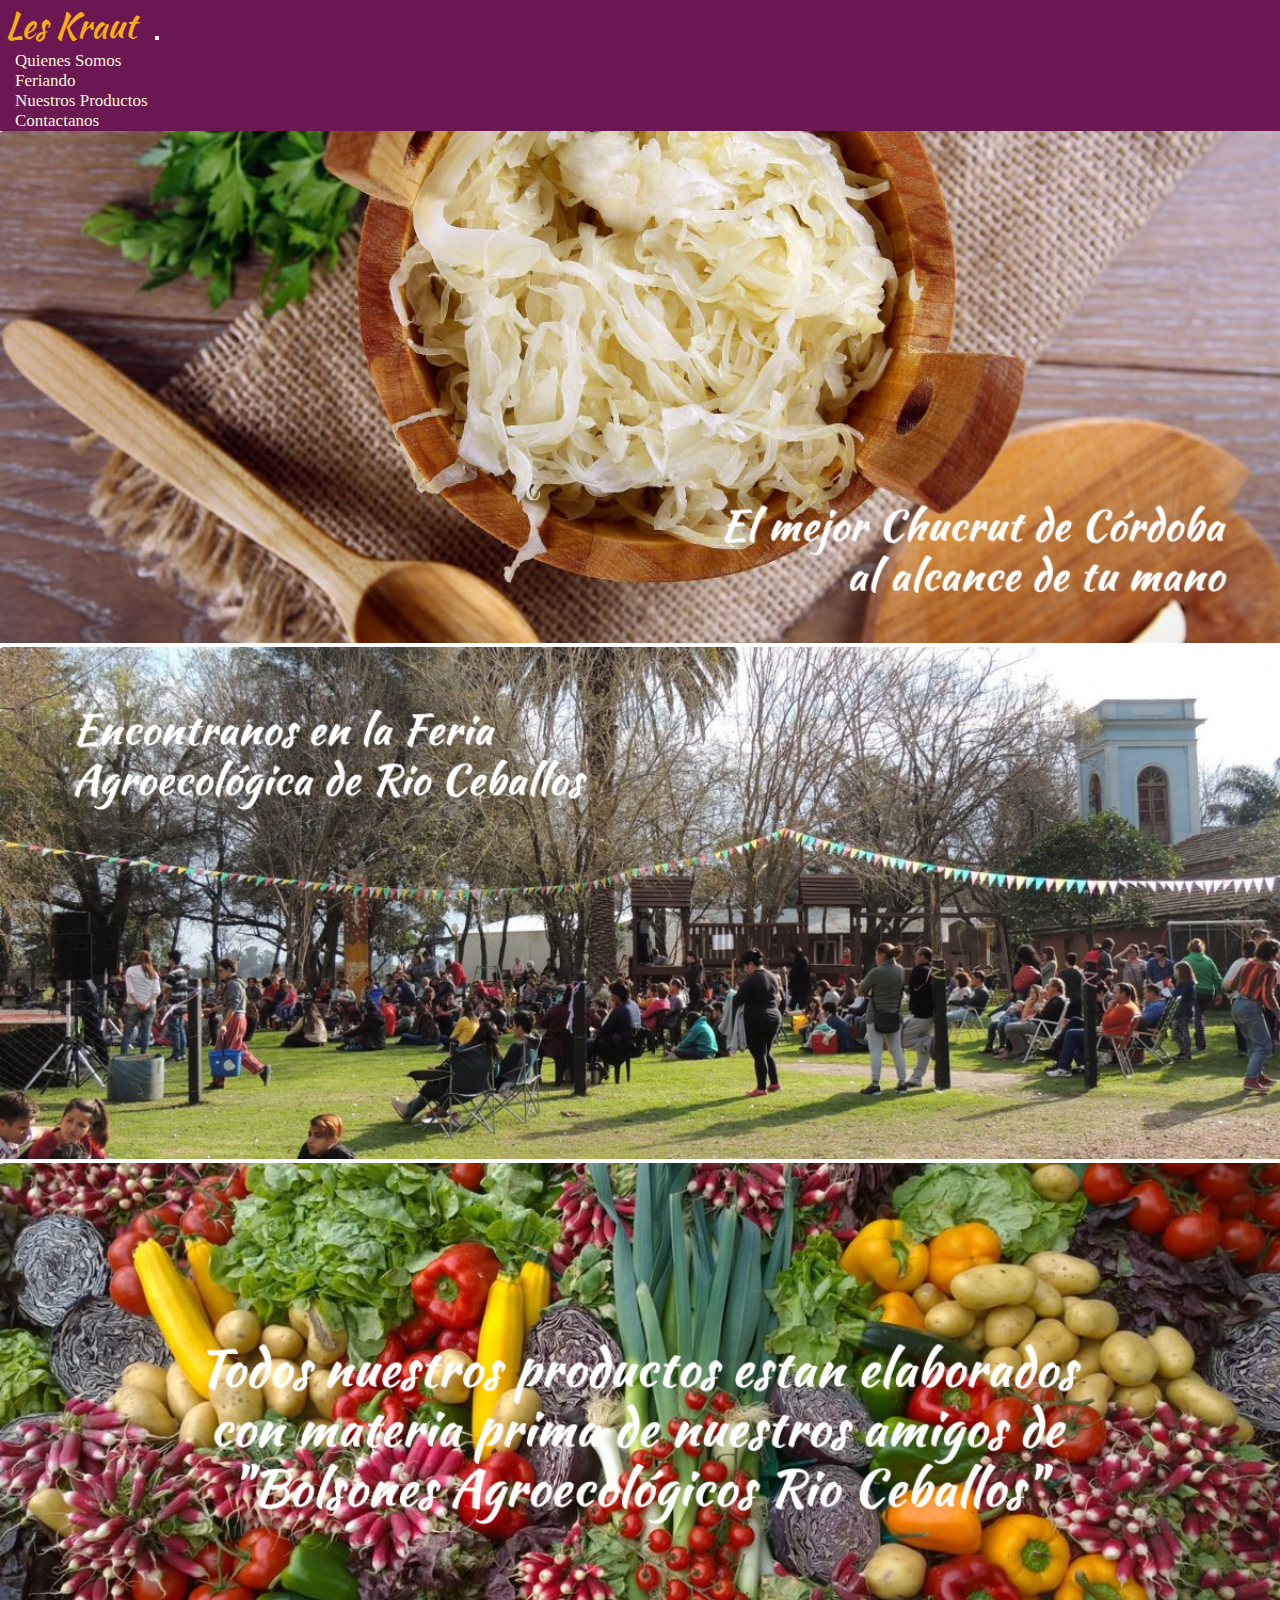
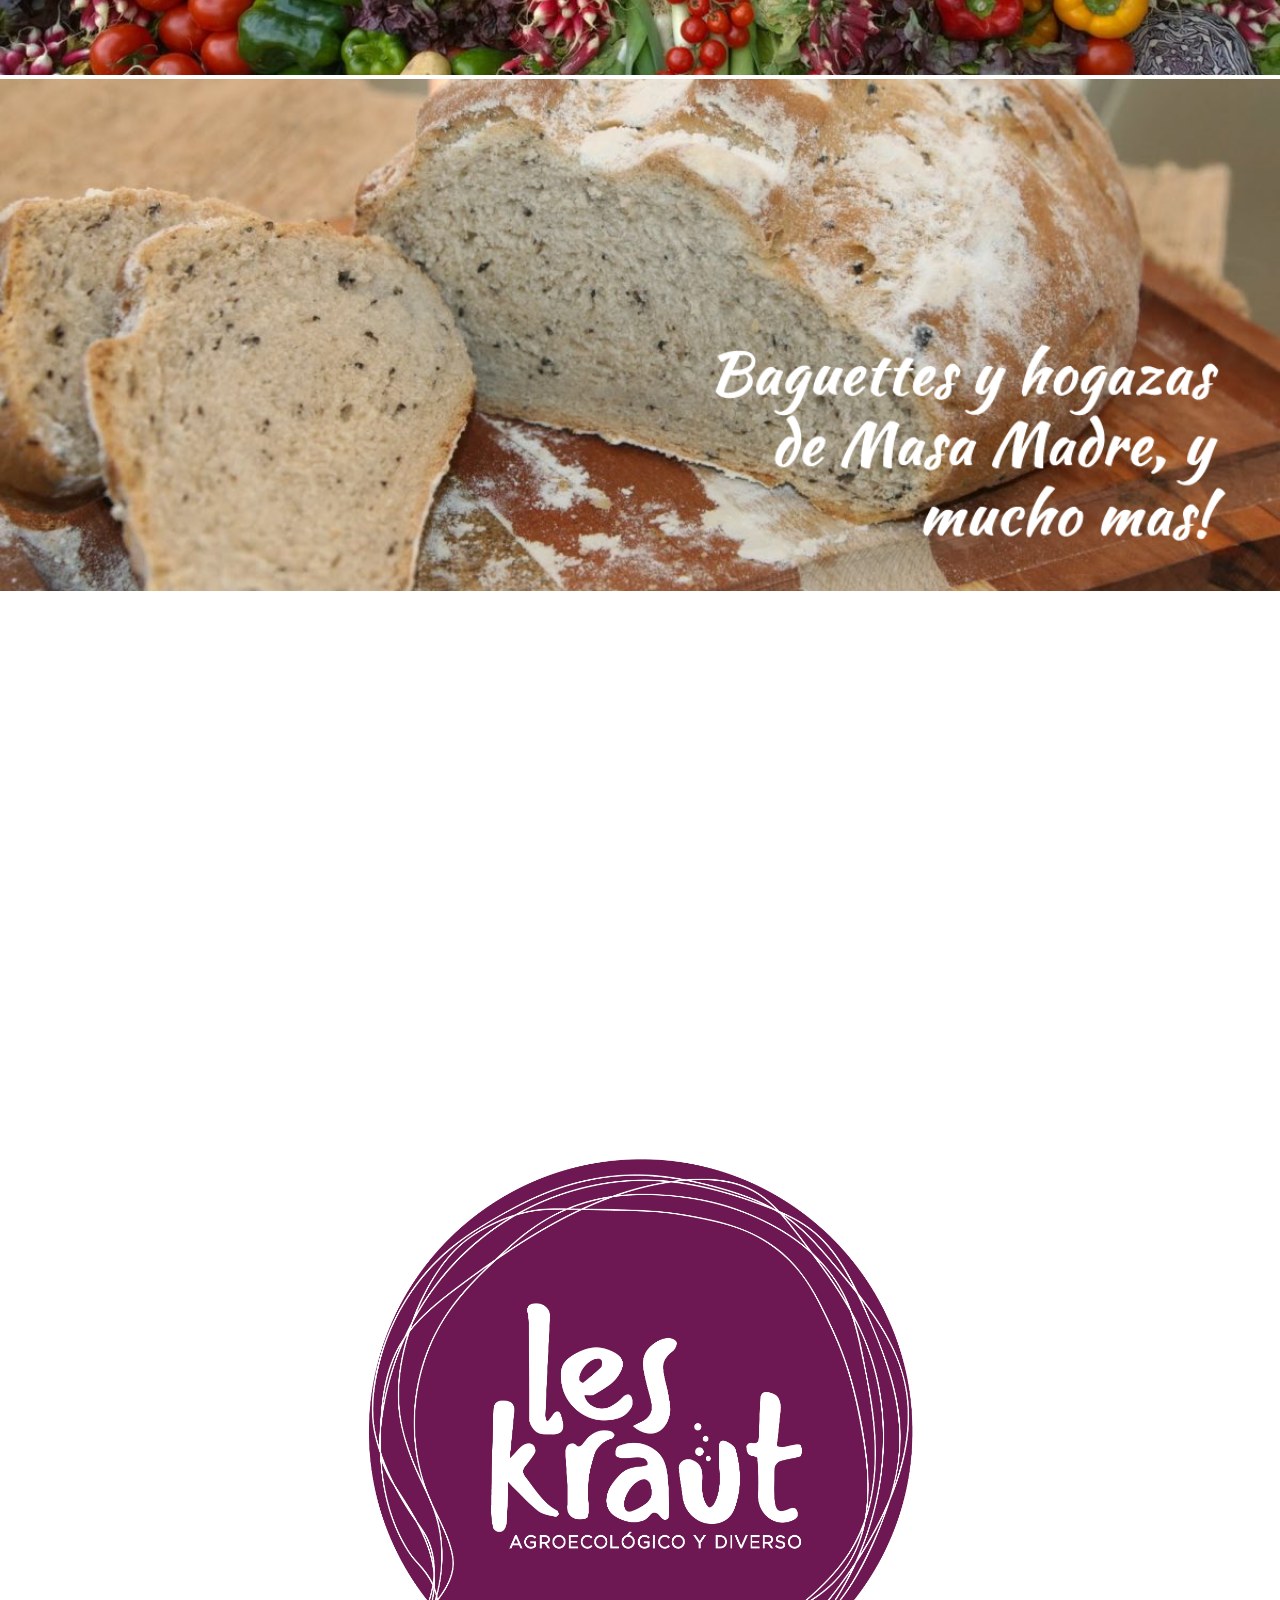
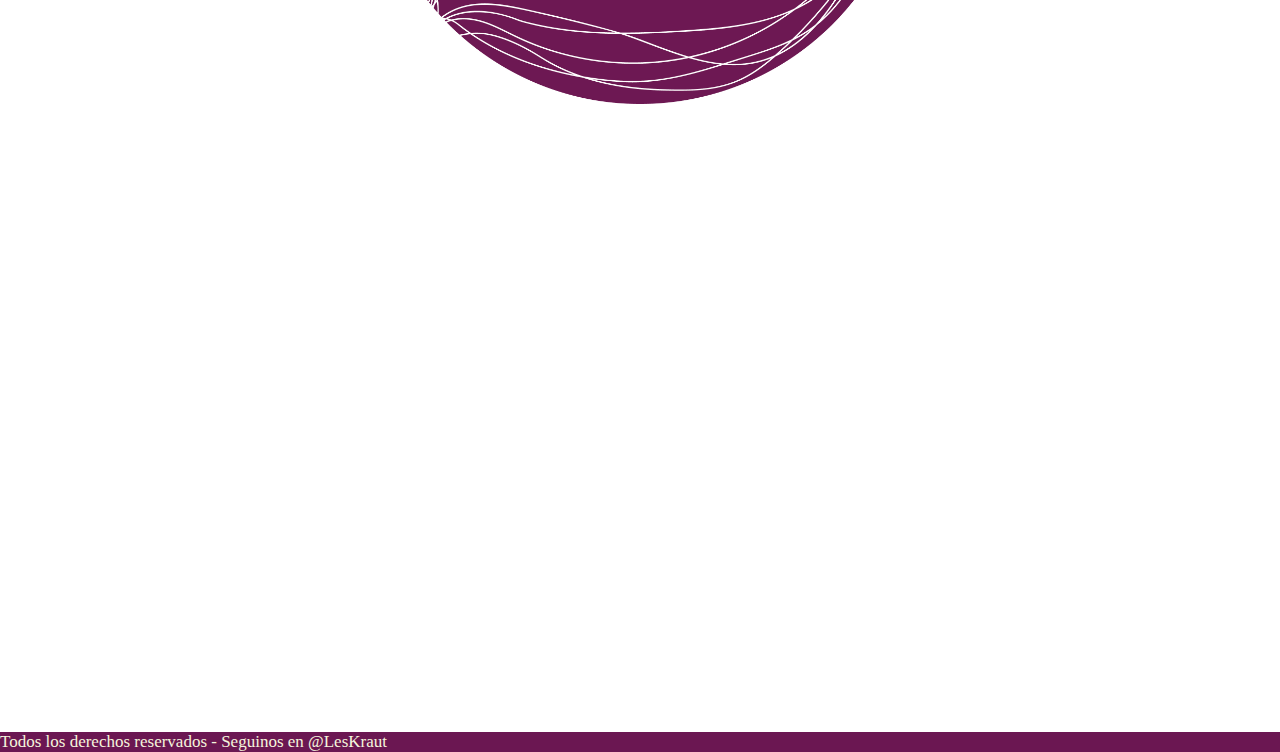
<file: index.html>
<!DOCTYPE html>

<html lang="es">

<head>
    <meta charset="UTF-8">
    <meta name="description" content="Emprendimiento de venta de chucrut y otros alimentos agroecológicos">
    <meta name="keywords"  content="Chucrut, Agroecológico, Hidromiel, vinagre, untables, dulces">
    <title>Les Kraut - Agroecológico y diverso</title>
    <link rel="stylesheet" href="style.css">
    <link rel="preconnect" href="https://fonts.gstatic.com">
    <link rel="icon" href="./Imgs/logo PNG posta.ico">
    <link href="https://fonts.googleapis.com/css2?family=Mate+SC&family=Viaoda+Libre&display=swap" rel="stylesheet">
    <link href="https://cdn.jsdelivr.net/npm/bootstrap@5.0.2/dist/css/bootstrap.min.css" rel="stylesheet" integrity="sha384-EVSTQN3/azprG1Anm3QDgpJLIm9Nao0Yz1ztcQTwFspd3yD65VohhpuuCOmLASjC" crossorigin="anonymous">
    <link rel="preconnect" href="https://fonts.googleapis.com">
    <link rel="preconnect" href="https://fonts.gstatic.com" crossorigin>
    <link href="https://fonts.googleapis.com/css2?family=Kaushan+Script&display=swap" rel="stylesheet">
    <script src="https://cdn.jsdelivr.net/npm/bootstrap@5.0.2/dist/js/bootstrap.bundle.min.js" integrity="sha384-MrcW6ZMFYlzcLA8Nl+NtUVF0sA7MsXsP1UyJoMp4YLEuNSfAP+JcXn/tWtIaxVXM" crossorigin="anonymous"></script>
  </head>

<body>
  <header>
    <nav class="navbar navbar-expand-lg navbar-light colorMenu">
        <div class="container-fluid">
          <a class="colorNombre" class="navbar-brand" href="index.html">Les Kraut</a>
          <button class="navbar-toggler" type="button" data-bs-toggle="collapse" data-bs-target="#navbarNavDropdown" aria-controls="navbarNavDropdown" aria-expanded="false" aria-label="Toggle navigation">
            <span class="navbar-toggler-icon"></span>
          </button>
            <div class="collapse navbar-collapse" id="navbarNavDropdown">
              <ul class="navbar-nav align-items-center">
                <li class="nav-item">
                  <a class="itemNav" aria-current="page" href="quienes-somos.html">Quienes Somos</a>
                </li>
                <li class="nav-item">
                  <a class="itemNav" href="feriando.html">Feriando</a>
                </li>
                <li class="nav-item">
                  <a class="itemNav" href="nuestros-productos.html">Nuestros Productos</a>
                </li>
                <li class="nav-item">
                  <a class="itemNav" href="contactanos.html">Contactanos</a>
                </li>
              </ul>
            </div>
          </div>
        </div>
      </nav>
  </header>

    <div id="carouselExampleSlidesOnly" class="carousel slide d-none d-lg-block" data-bs-ride="carousel">
        <div class="carousel-inner">
          <div class="carousel-item active">
            <img src="./Imgs/portada1.jpg" class="d-block w-100" alt="img1">
          </div>
          <div class="carousel-item">
            <img src="./Imgs/portada2.jpg" class="d-block w-100" alt="img2">
          </div>
          <div class="carousel-item">
            <img src="./Imgs/portada3.jpg" class="d-block w-100" alt="img3">
          </div>
          <div class="carousel-item">
            <img src="./Imgs/portada4.jpg" class="d-block w-100" alt="img3">
          </div>
        </div>
    </div>

    <div  class="container-banner d-block d-lg-none">
      <img id="banner-index" class="banner" src="./Imgs/logo JPG.jpg" alt="banner">
    </div>

      <footer class="text-center p-3 colorMenu">
        Todos los derechos reservados - Seguinos en<a href="https://www.instagram.com/leskraut/" class=""> @LesKraut</a>
      </footer>

    <script src="https://cdn.jsdelivr.net/npm/bootstrap@5.0.2/dist/js/bootstrap.bundle.min.js" integrity="sha384-MrcW6ZMFYlzcLA8Nl+NtUVF0sA7MsXsP1UyJoMp4YLEuNSfAP+JcXn/tWtIaxVXM" crossorigin="anonymous"></script>
    <script src="https://cdn.jsdelivr.net/npm/@popperjs/core@2.9.2/dist/umd/popper.min.js" integrity="sha384-IQsoLXl5PILFhosVNubq5LC7Qb9DXgDA9i+tQ8Zj3iwWAwPtgFTxbJ8NT4GN1R8p" crossorigin="anonymous"></script>
    <script src="https://cdn.jsdelivr.net/npm/bootstrap@5.0.2/dist/js/bootstrap.min.js" integrity="sha384-cVKIPhGWiC2Al4u+LWgxfKTRIcfu0JTxR+EQDz/bgldoEyl4H0zUF0QKbrJ0EcQF" crossorigin="anonymous"></script>
</body>

</html>
</file>
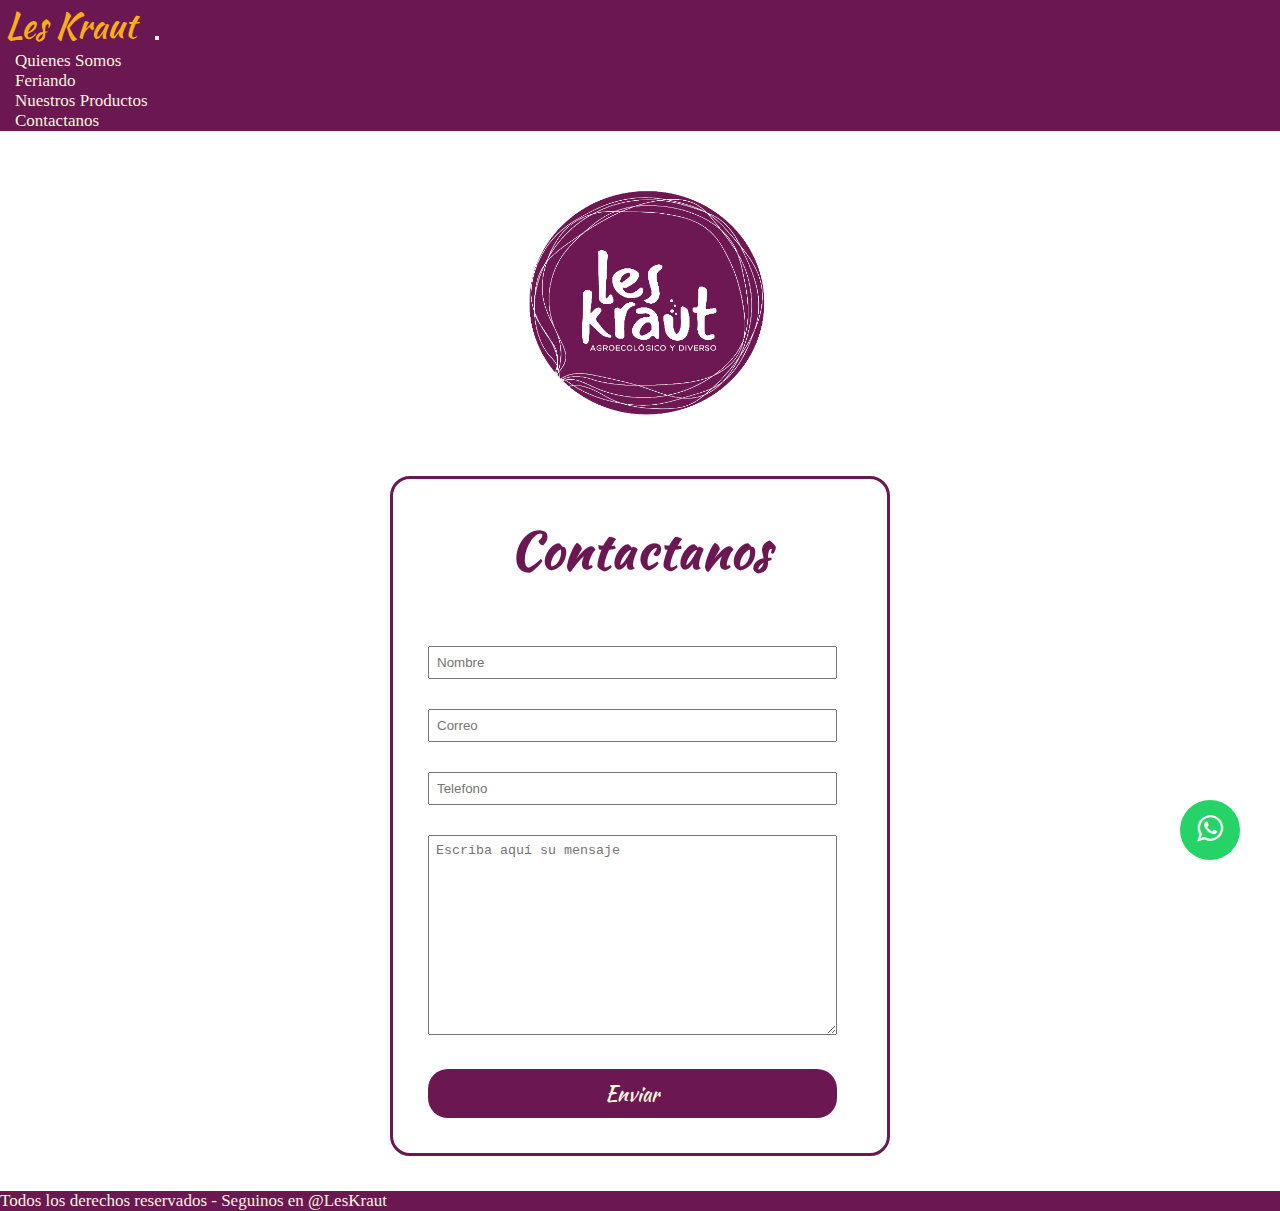
<file: contactanos.html>
<!DOCTYPE html>

<html lang="en">

<head>
    <meta charset="UTF-8">
    <meta name="description" content="Emprendimiento de venta de chucrut y otros alimentos agroecológicos">
    <meta name="keywords"  content="Chucrut, Agroecológico, Hidromiel, vinagre, untables, dulces">
    <title>Les Kraut - Agroecológico y diverso</title>
    <link rel="stylesheet" href="style.css">
    <link rel="preconnect" href="https://fonts.googleapis.com">
    <link rel="preconnect" href="https://fonts.gstatic.com" crossorigin>
    <link rel="icon" href="./Imgs/logo PNG posta.ico">
    <link href="https://fonts.googleapis.com/css2?family=Kaushan+Script&display=swap" rel="stylesheet">
    <link href="https://cdn.jsdelivr.net/npm/bootstrap@5.0.2/dist/css/bootstrap.min.css" rel="stylesheet" integrity="sha384-EVSTQN3/azprG1Anm3QDgpJLIm9Nao0Yz1ztcQTwFspd3yD65VohhpuuCOmLASjC" crossorigin="anonymous">
    <script src="https://cdn.jsdelivr.net/npm/bootstrap@5.0.2/dist/js/bootstrap.bundle.min.js" integrity="sha384-MrcW6ZMFYlzcLA8Nl+NtUVF0sA7MsXsP1UyJoMp4YLEuNSfAP+JcXn/tWtIaxVXM" crossorigin="anonymous"></script>
    <link rel="stylesheet" href="https://stackpath.bootstrapcdn.com/font-awesome/4.7.0/css/font-awesome.min.css">
  </head>

<body>
  <nav class="navbar navbar-expand-lg navbar-light colorMenu">
    <div class="container-fluid">
      <a class="colorNombre" class="navbar-brand" href="index.html">Les Kraut</a>
      <button class="navbar-toggler" type="button" data-bs-toggle="collapse" data-bs-target="#navbarNavDropdown" aria-controls="navbarNavDropdown" aria-expanded="false" aria-label="Toggle navigation">
        <span class="navbar-toggler-icon"></span>
      </button>
        <div class="collapse navbar-collapse" id="navbarNavDropdown">
          <ul class="navbar-nav align-items-center">
            <li class="nav-item">
              <a class="itemNav" aria-current="page" href="quienes-somos.html">Quienes Somos</a>
            </li>
            <li class="nav-item">
              <a class="itemNav" href="feriando.html">Feriando</a>
            </li>
            <li class="nav-item">
              <a class="itemNav" href="nuestros-productos.html">Nuestros Productos</a>
            </li>
            <li class="nav-item">
              <a class="itemNav" href="contactanos.html">Contactanos</a>
            </li>
          </ul>
        </div>
      </div>
    </div>
  </nav>

      <div class="container-banner ">
        <img class="banner" src="./Imgs/banner.png" alt="banner">
      </div>

    <div>
        <form class="form" action="enviar.php" method="POST">
            <h2 class="titulos">Contactanos</h2>    
            <input class="input" type="text" name="nombre" placeholder="Nombre">
            <input class="input" type="email" name="email" placeholder="Correo">
            <input class="input" type="text" name="telefono" placeholder="Telefono">
            <textarea class="textarea" name="mensaje" placeholder="Escriba aquí su mensaje"></textarea>
            <input id="boton" type="submit" value="Enviar">
        </form>
    </div>

    <a href="https://wa.me/59116269338?text=Me%20gustaría%20recibir%20información%20sobre%20sus%20productos" class="whatsapp" target="_blank"> <i class="fa fa-whatsapp whatsapp-icon"></i></a>


    <footer class="text-center p-3 colorMenu">
      Todos los derechos reservados - Seguinos en<a href="https://www.instagram.com/leskraut/" class=""> @LesKraut</a>
    </footer>

    <script src="https://cdn.jsdelivr.net/npm/bootstrap@5.0.2/dist/js/bootstrap.bundle.min.js" integrity="sha384-MrcW6ZMFYlzcLA8Nl+NtUVF0sA7MsXsP1UyJoMp4YLEuNSfAP+JcXn/tWtIaxVXM" crossorigin="anonymous"></script>
    <script src="https://cdn.jsdelivr.net/npm/@popperjs/core@2.9.2/dist/umd/popper.min.js" integrity="sha384-IQsoLXl5PILFhosVNubq5LC7Qb9DXgDA9i+tQ8Zj3iwWAwPtgFTxbJ8NT4GN1R8p" crossorigin="anonymous"></script>
    <script src="https://cdn.jsdelivr.net/npm/bootstrap@5.0.2/dist/js/bootstrap.min.js" integrity="sha384-cVKIPhGWiC2Al4u+LWgxfKTRIcfu0JTxR+EQDz/bgldoEyl4H0zUF0QKbrJ0EcQF" crossorigin="anonymous"></script>

</body>

</html>
</file>
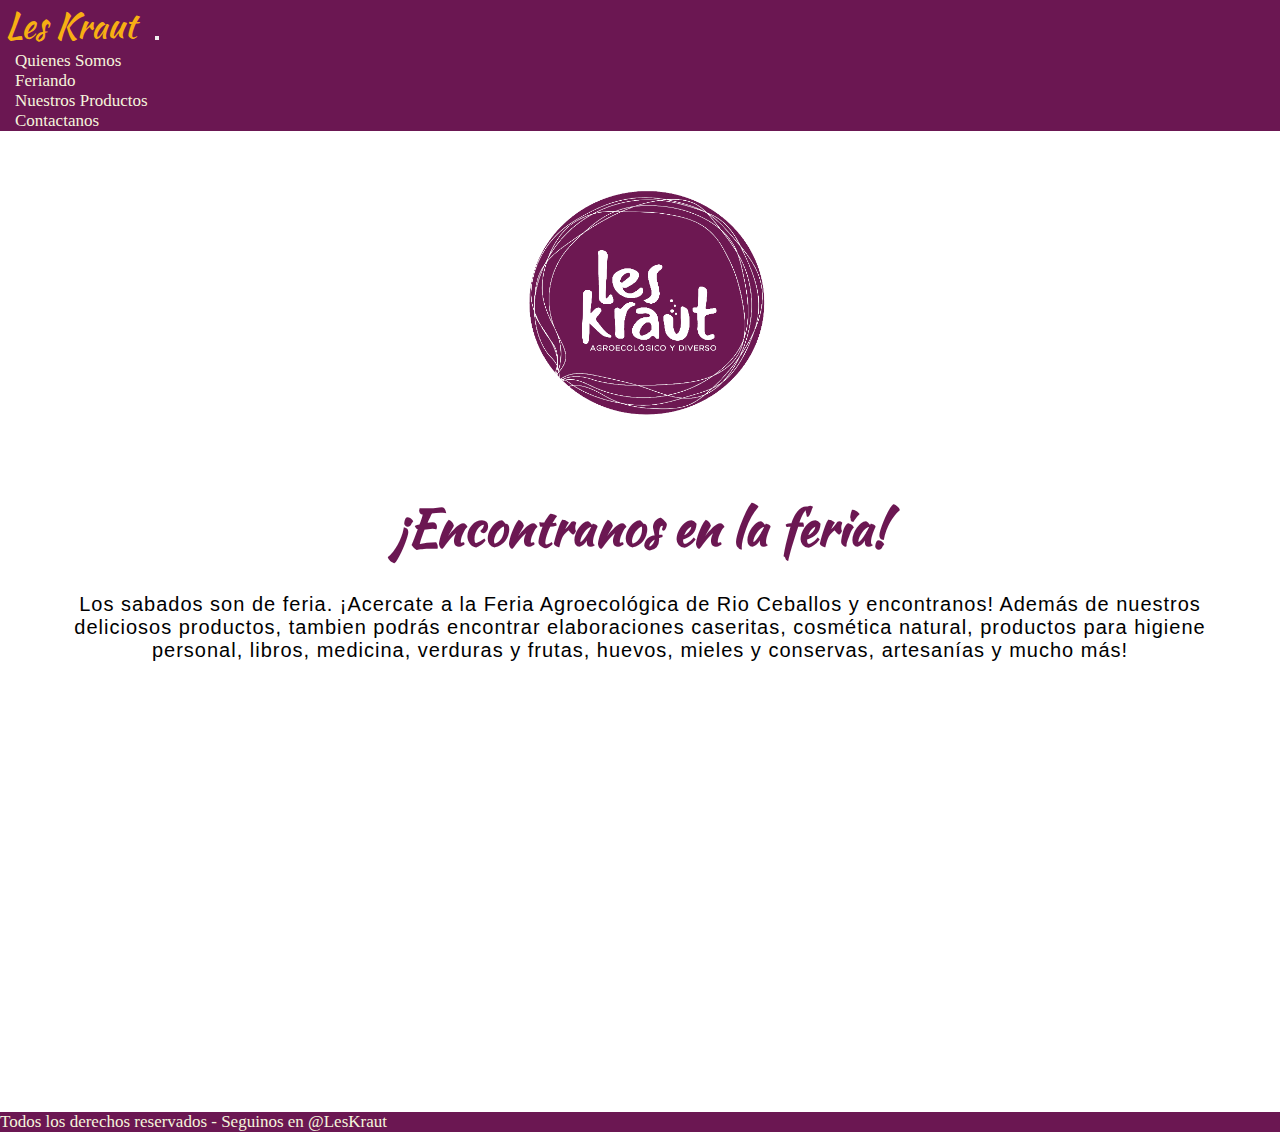
<file: feriando.html>
<!DOCTYPE html>

<html lang="en">

<head>
    <meta charset="UTF-8">
    <meta name="description" content="Emprendimiento de venta de chucrut y otros alimentos agroecológicos">
    <meta name="keywords"  content="Chucrut, Agroecológico, Hidromiel, vinagre, untables, dulces">
    <title>Les Kraut - Agroecológico y diverso</title>
    <link rel="stylesheet" href="style.css">
    <link rel="preconnect" href="https://fonts.googleapis.com">
    <link rel="preconnect" href="https://fonts.gstatic.com" crossorigin>
    <link rel="icon" href="./Imgs/logo PNG posta.ico">
    <link href="https://fonts.googleapis.com/css2?family=Kaushan+Script&display=swap" rel="stylesheet">
    <link href="https://cdn.jsdelivr.net/npm/bootstrap@5.0.2/dist/css/bootstrap.min.css" rel="stylesheet" integrity="sha384-EVSTQN3/azprG1Anm3QDgpJLIm9Nao0Yz1ztcQTwFspd3yD65VohhpuuCOmLASjC" crossorigin="anonymous">
    <script src="https://cdn.jsdelivr.net/npm/bootstrap@5.0.2/dist/js/bootstrap.bundle.min.js" integrity="sha384-MrcW6ZMFYlzcLA8Nl+NtUVF0sA7MsXsP1UyJoMp4YLEuNSfAP+JcXn/tWtIaxVXM" crossorigin="anonymous"></script>
</head>

<body>
  <nav class="navbar navbar-expand-lg navbar-light colorMenu">
    <div class="container-fluid">
      <a class="colorNombre" class="navbar-brand" href="index.html">Les Kraut</a>
      <button class="navbar-toggler" type="button" data-bs-toggle="collapse" data-bs-target="#navbarNavDropdown" aria-controls="navbarNavDropdown" aria-expanded="false" aria-label="Toggle navigation">
        <span class="navbar-toggler-icon"></span>
      </button>
        <div class="collapse navbar-collapse" id="navbarNavDropdown">
          <ul class="navbar-nav align-items-center">
            <li class="nav-item">
              <a class="itemNav" aria-current="page" href="quienes-somos.html">Quienes Somos</a>
            </li>
            <li class="nav-item">
              <a class="itemNav" href="feriando.html">Feriando</a>
            </li>
            <li class="nav-item">
              <a class="itemNav" href="nuestros-productos.html">Nuestros Productos</a>
            </li>
            <li class="nav-item">
              <a class="itemNav" href="contactanos.html">Contactanos</a>
            </li>
          </ul>
        </div>
      </div>
    </div>
  </nav>

      <div class="container-banner ">
        <img class="banner" src="./Imgs/banner.png" alt="banner">
      </div>

    <div id="titulo">
        <h3 class="titulos">¡Encontranos en la feria!</h3>
    </div>

    <article id="texto">
        <p class="parrafos">Los sabados son de feria. ¡Acercate a la Feria Agroecológica de Rio Ceballos y encontranos! Además de nuestros deliciosos productos, tambien podrás encontrar elaboraciones caseritas, cosmética natural, productos para higiene personal, libros, medicina, verduras y frutas, huevos, mieles y conservas, artesanías y mucho más!</p>
    </article>

    <section id="mapa">
        <iframe class="mapaEstilo" src="https://www.google.com/maps/embed?pb=!1m18!1m12!1m3!1d12078.38546102981!2d-64.32089160048936!3d-31.166847194978786!2m3!1f0!2f0!3f0!3m2!1i1024!2i768!4f13.1!3m3!1m2!1s0x943281e9baf3a2a5%3A0x214b20995f84c647!2sAv.%20San%20Mart%C3%ADn%205172%2C%20C%C3%B3rdoba!5e0!3m2!1ses!2sar!4v1623797292845!5m2!1ses!2sar" width="600" height="400" style="border:0;" allowfullscreen="" loading="lazy"></iframe>
    </section>
    
    <footer class="text-center p-3 colorMenu">
      Todos los derechos reservados - Seguinos en<a href="https://www.instagram.com/leskraut/" class=""> @LesKraut</a>
    </footer>

    <script src="https://cdn.jsdelivr.net/npm/bootstrap@5.0.2/dist/js/bootstrap.bundle.min.js" integrity="sha384-MrcW6ZMFYlzcLA8Nl+NtUVF0sA7MsXsP1UyJoMp4YLEuNSfAP+JcXn/tWtIaxVXM" crossorigin="anonymous"></script>
    <script src="https://cdn.jsdelivr.net/npm/@popperjs/core@2.9.2/dist/umd/popper.min.js" integrity="sha384-IQsoLXl5PILFhosVNubq5LC7Qb9DXgDA9i+tQ8Zj3iwWAwPtgFTxbJ8NT4GN1R8p" crossorigin="anonymous"></script>
    <script src="https://cdn.jsdelivr.net/npm/bootstrap@5.0.2/dist/js/bootstrap.min.js" integrity="sha384-cVKIPhGWiC2Al4u+LWgxfKTRIcfu0JTxR+EQDz/bgldoEyl4H0zUF0QKbrJ0EcQF" crossorigin="anonymous"></script>
</body>

</html>
</file>
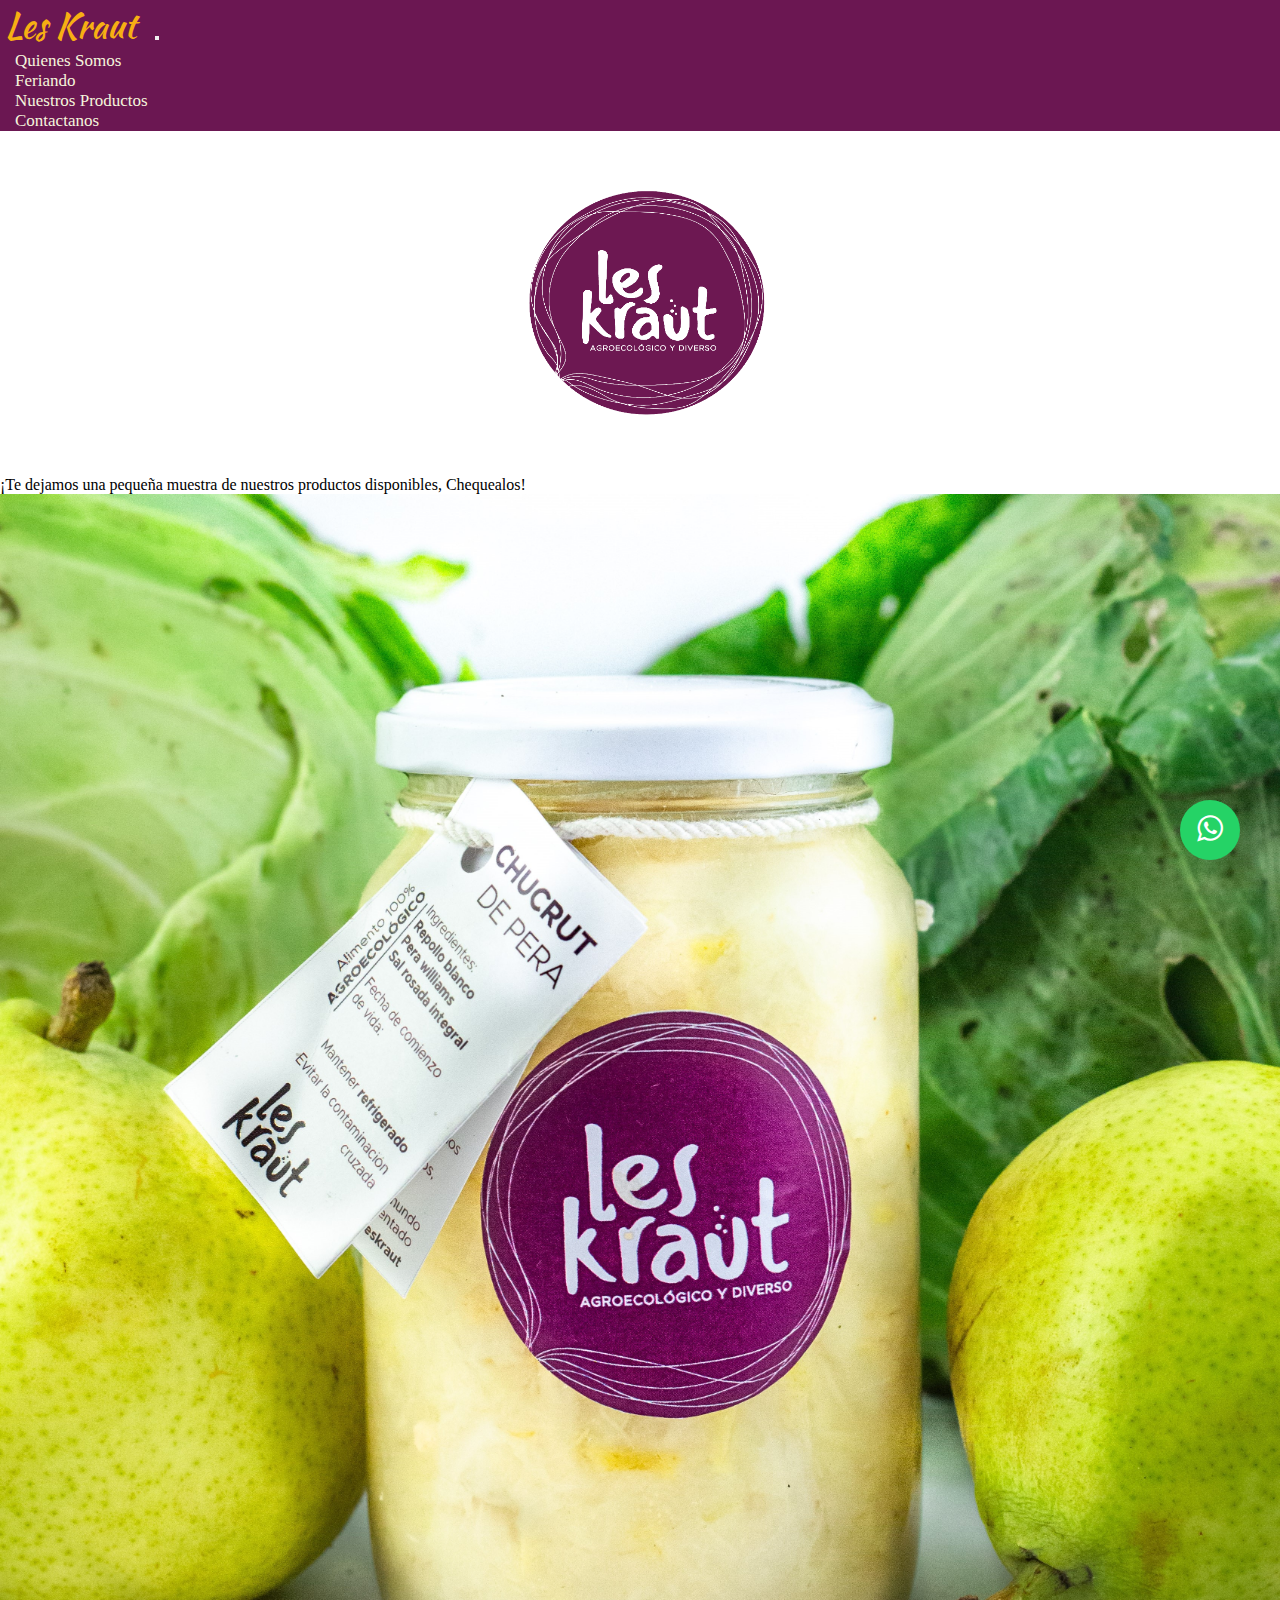
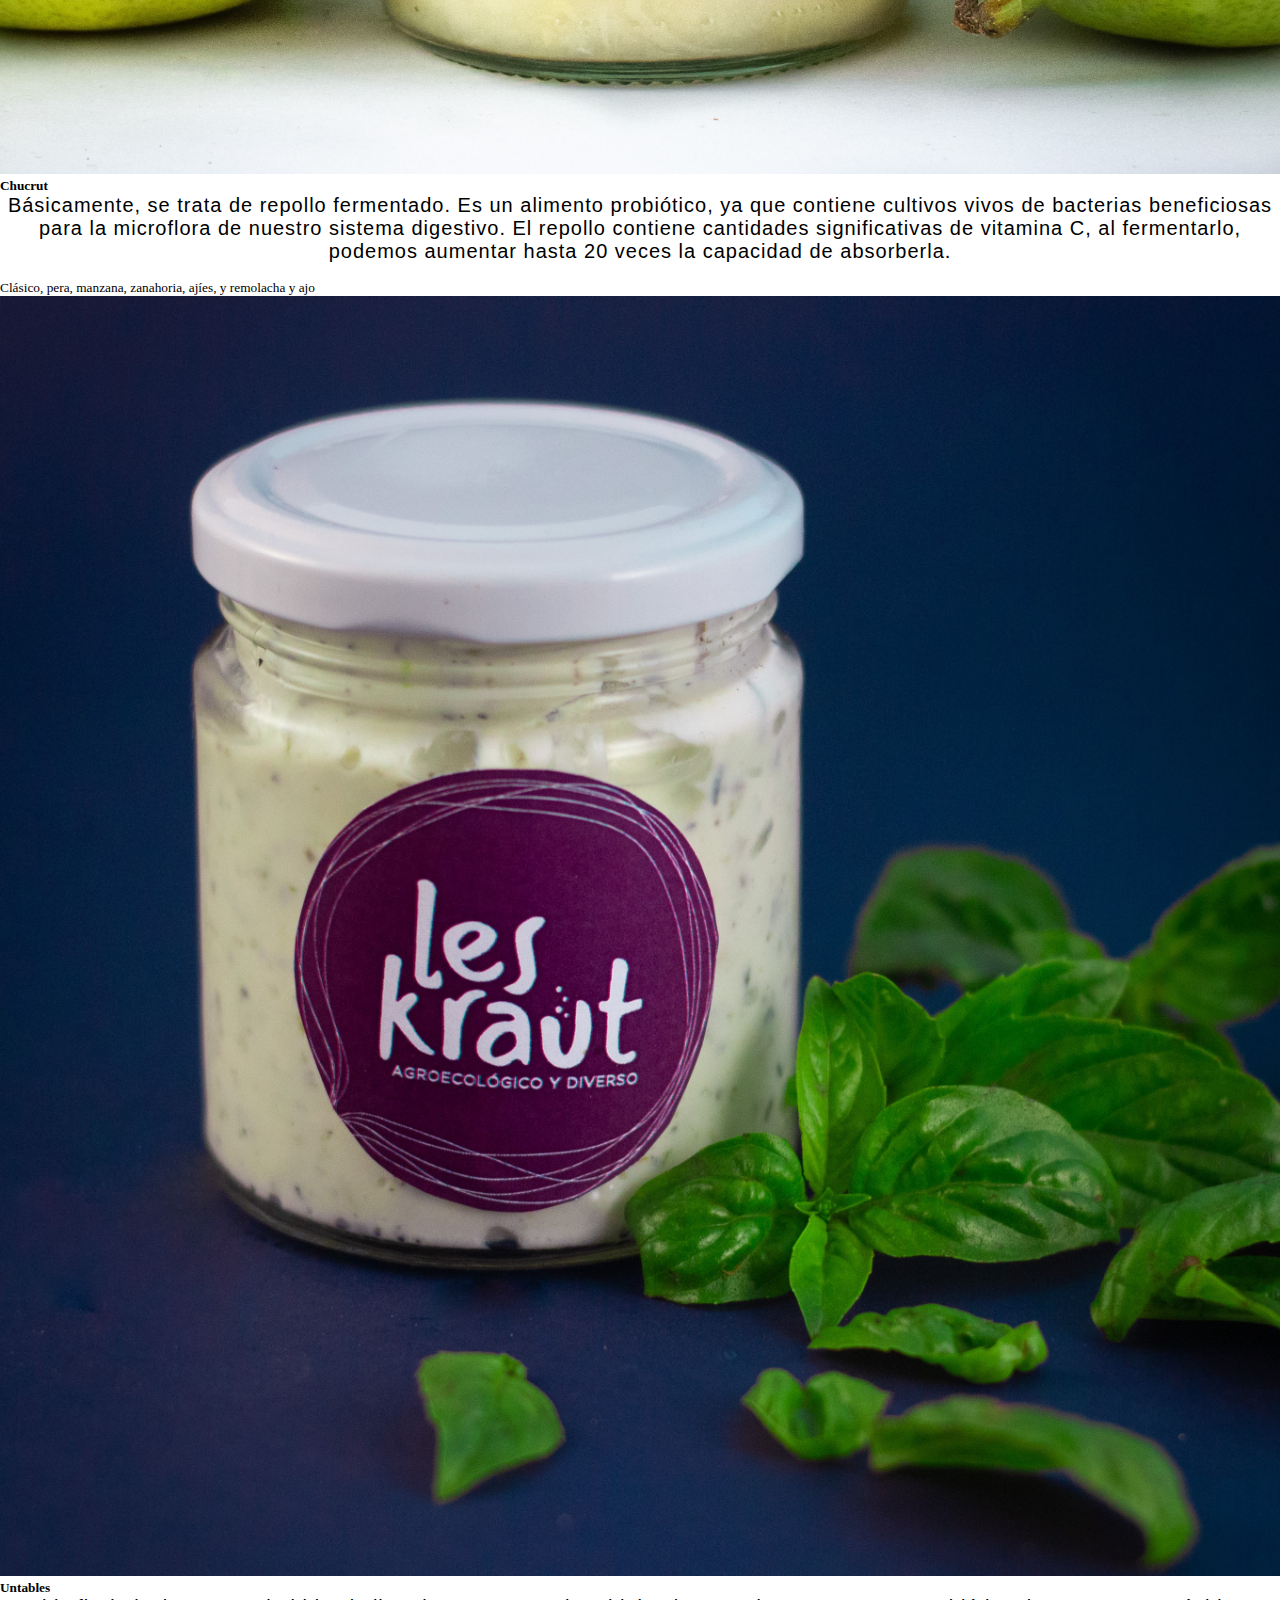
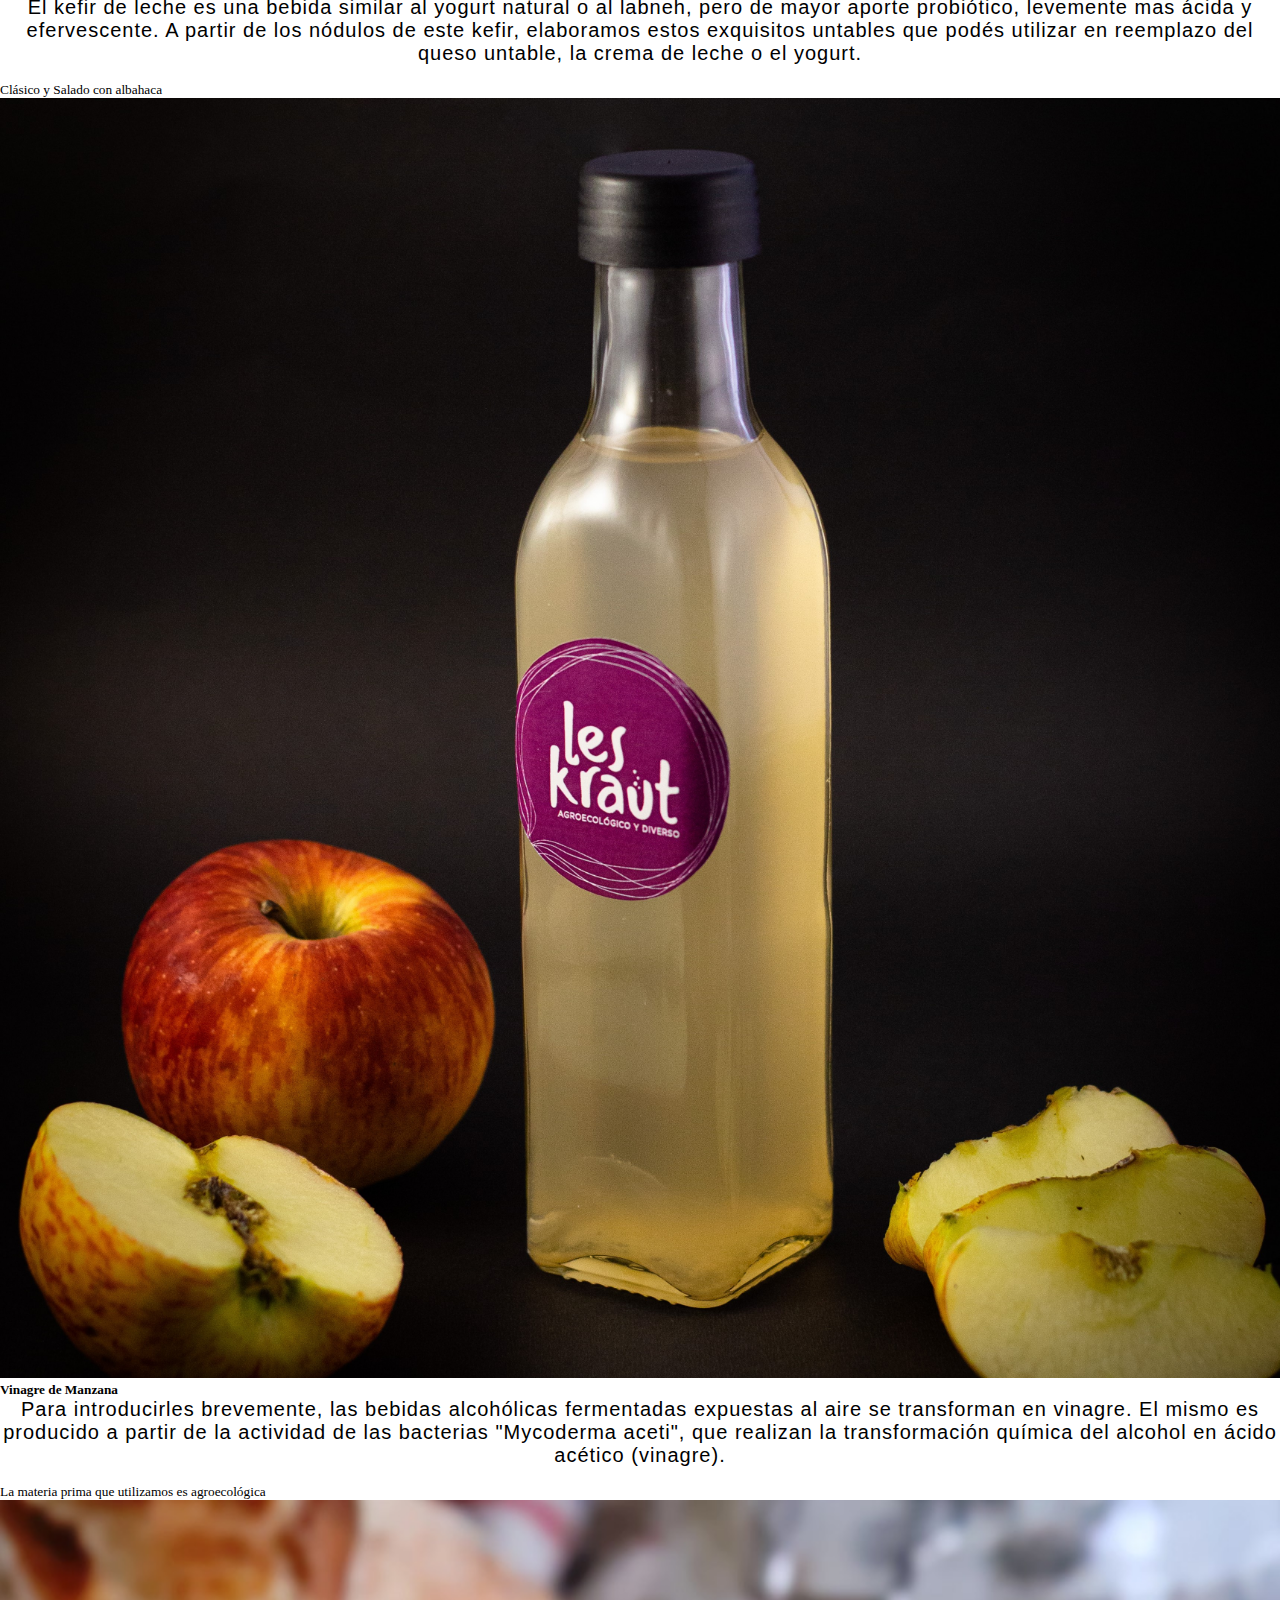
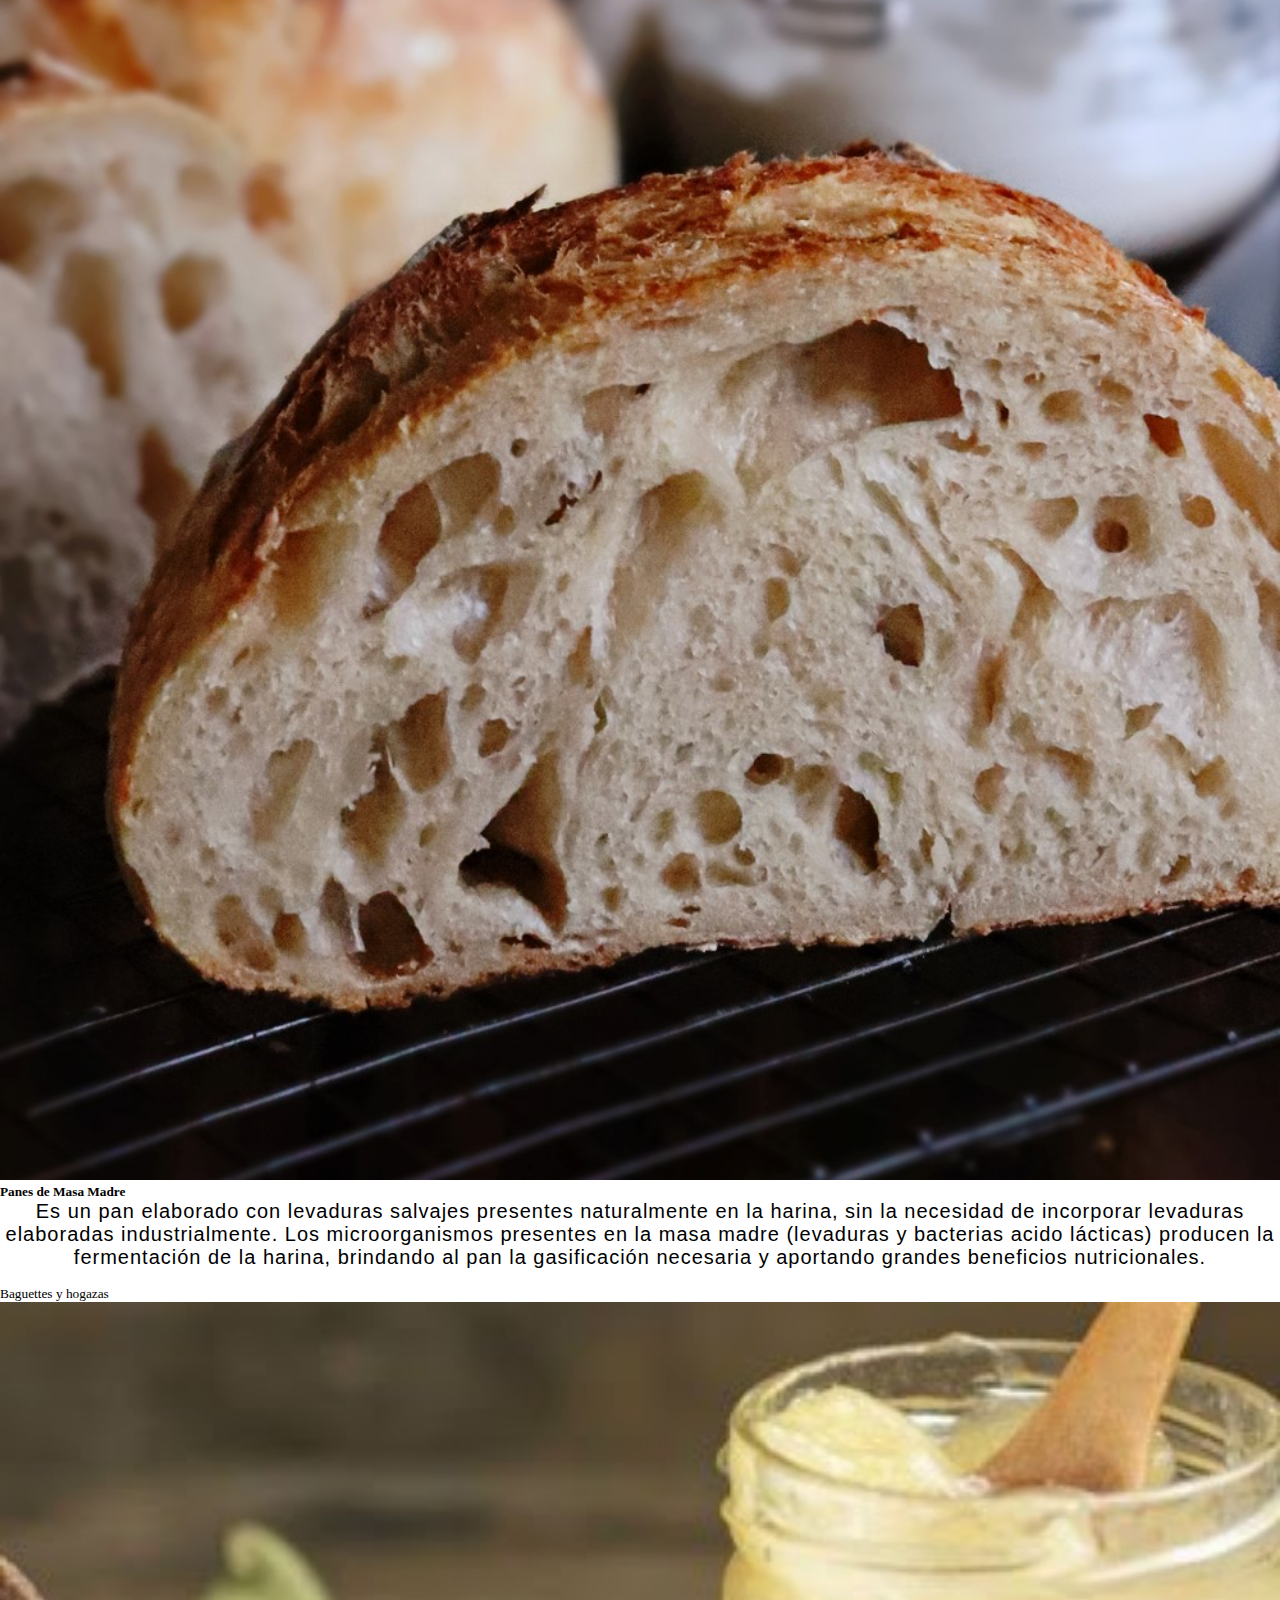
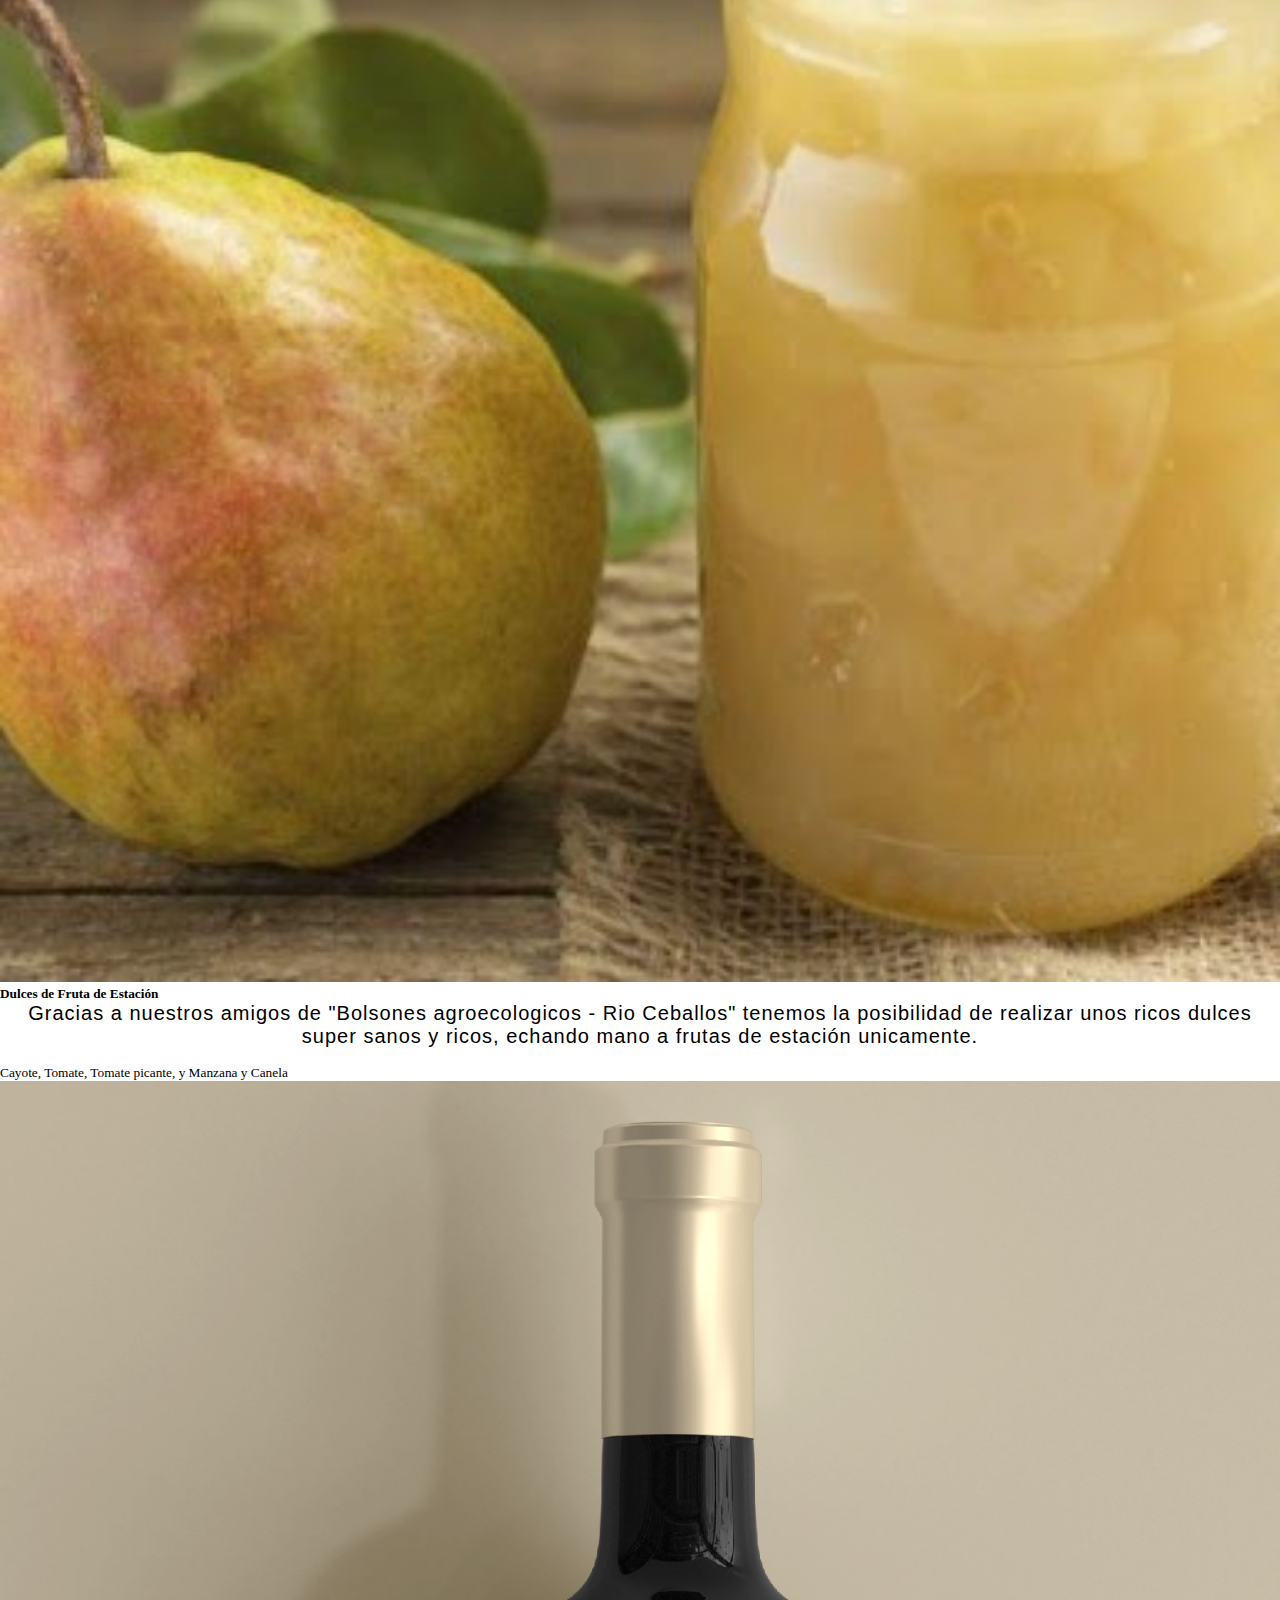
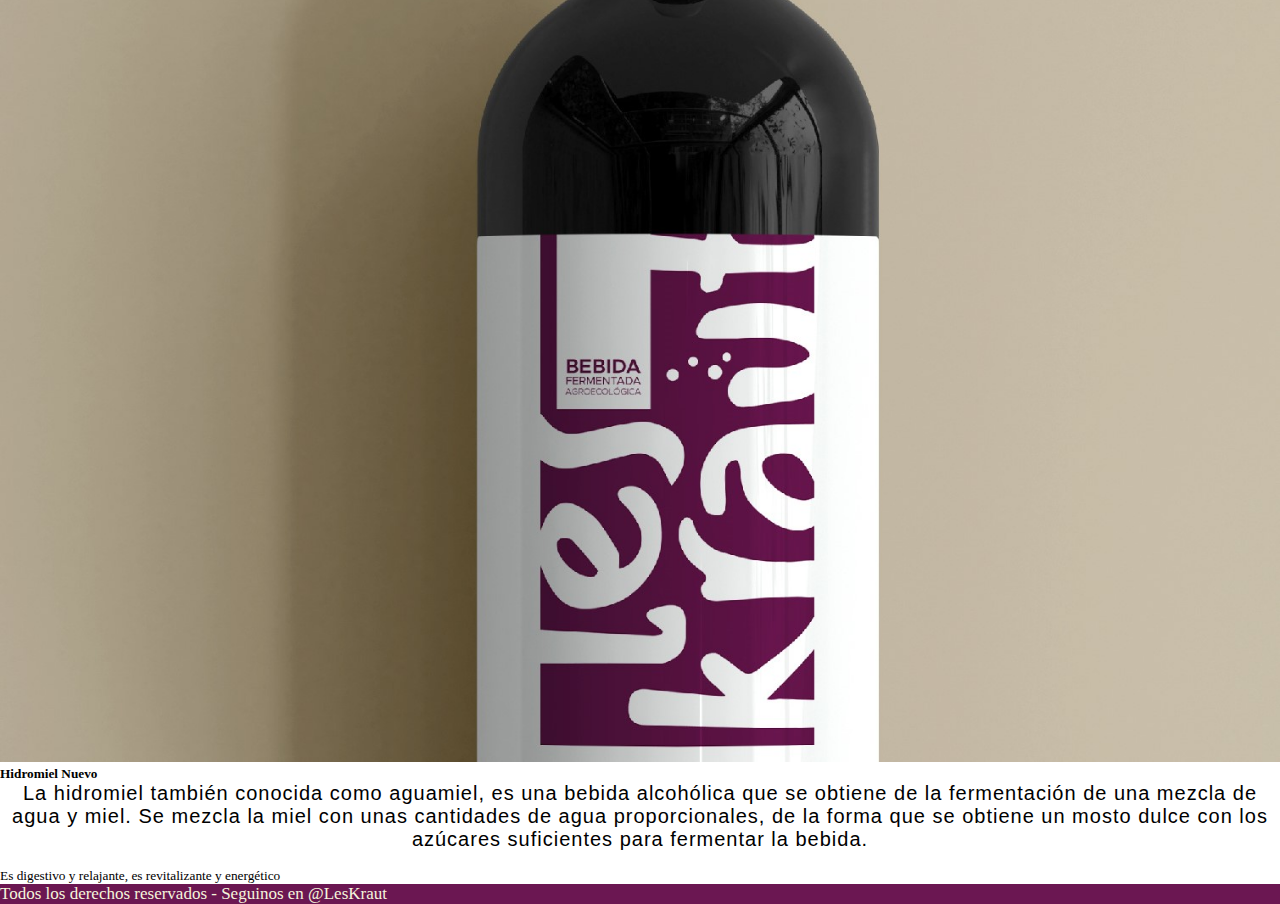
<file: nuestros-productos.html>
<!DOCTYPE html>

<html lang="es">

<head>
    <meta charset="UTF-8">
    <meta name="description" content="Emprendimiento de venta de chucrut y otros alimentos agroecológicos">
    <meta name="keywords"  content="Chucrut, Agroecológico, Hidromiel, vinagre, untables, dulces">
    <title>Les Kraut - Agroecológico y diverso</title>
    <link rel="stylesheet" href="style.css">
    <link rel="preconnect" href="https://fonts.googleapis.com">
    <link rel="preconnect" href="https://fonts.gstatic.com" crossorigin>
    <link rel="icon" href="./Imgs/logo PNG posta.ico">
    <link href="https://fonts.googleapis.com/css2?family=Kaushan+Script&display=swap" rel="stylesheet">
    <link href="https://cdn.jsdelivr.net/npm/bootstrap@5.0.2/dist/css/bootstrap.min.css" rel="stylesheet" integrity="sha384-EVSTQN3/azprG1Anm3QDgpJLIm9Nao0Yz1ztcQTwFspd3yD65VohhpuuCOmLASjC" crossorigin="anonymous">
    <script src="https://cdn.jsdelivr.net/npm/bootstrap@5.0.2/dist/js/bootstrap.bundle.min.js" integrity="sha384-MrcW6ZMFYlzcLA8Nl+NtUVF0sA7MsXsP1UyJoMp4YLEuNSfAP+JcXn/tWtIaxVXM" crossorigin="anonymous"></script>
    <link rel="stylesheet" href="https://stackpath.bootstrapcdn.com/font-awesome/4.7.0/css/font-awesome.min.css">
</head>

<body>
  <nav class="navbar navbar-expand-lg navbar-light colorMenu">
    <div class="container-fluid">
      <a class="colorNombre" class="navbar-brand" href="index.html">Les Kraut</a>
      <button class="navbar-toggler" type="button" data-bs-toggle="collapse" data-bs-target="#navbarNavDropdown" aria-controls="navbarNavDropdown" aria-expanded="false" aria-label="Toggle navigation">
        <span class="navbar-toggler-icon"></span>
      </button>
        <div class="collapse navbar-collapse" id="navbarNavDropdown">
          <ul class="navbar-nav align-items-center">
            <li class="nav-item">
              <a class="itemNav" aria-current="page" href="quienes-somos.html">Quienes Somos</a>
            </li>
            <li class="nav-item">
              <a class="itemNav" href="feriando.html">Feriando</a>
            </li>
            <li class="nav-item">
              <a class="itemNav" href="nuestros-productos.html">Nuestros Productos</a>
            </li>
            <li class="nav-item">
              <a class="itemNav" href="contactanos.html">Contactanos</a>
            </li>
          </ul>
        </div>
      </div>
    </div>
  </nav>

        <div class="container-banner ">
          <img class="banner" src="./Imgs/banner.png" alt="banner">
        </div>

    <div class="alert alert-light" role="alert">
      ¡Te dejamos una pequeña muestra de nuestros productos disponibles, Chequealos!
    </div>

    <div class="card-group">
      <div class="card">
        <img src="./Imgs/chucrut.jpg" class="card-img-top" alt="...">
        <div class="card-body">
          <h5 class="card-title">Chucrut</h5>
          <p class="card-text">Básicamente, se trata de repollo fermentado. Es un alimento probiótico, ya que contiene cultivos vivos de bacterias beneficiosas para la microflora de nuestro sistema digestivo. El repollo contiene cantidades significativas de vitamina C, al fermentarlo, podemos aumentar hasta 20 veces la capacidad de absorberla.</p>
        </div>
        <div class="card-footer">
          <small class="text-muted">Clásico, pera, manzana, zanahoria, ajíes, y remolacha y ajo</small>
        </div>
      </div>
      <div class="card">
        <img src="./Imgs/Untables.jpg" class="card-img-top" alt="...">
        <div class="card-body">
          <h5 class="card-title">Untables</h5>
          <p class="card-text">El kefir de leche es una bebida similar al yogurt natural o al labneh, pero de mayor aporte probiótico, levemente mas ácida y efervescente. A partir de los nódulos de este kefir, elaboramos estos exquisitos untables que podés utilizar en reemplazo del queso untable, la crema de leche o el yogurt.</p>
        </div>
        <div class="card-footer">
          <small class="text-muted">Clásico y Salado con albahaca</small>
        </div>
      </div>
      <div class="card">
        <img src="./Imgs/Vinagre.jpg" class="card-img-top" alt="...">
        <div class="card-body">
          <h5 class="card-title">Vinagre de Manzana</h5>
          <p class="card-text">Para introducirles brevemente, las bebidas alcohólicas fermentadas expuestas al aire se transforman en vinagre. El mismo es producido a partir de la actividad de las bacterias "Mycoderma aceti", que realizan la transformación química del alcohol en ácido acético (vinagre).</p>
        </div>
        <div class="card-footer">
          <small class="text-muted">La materia prima que utilizamos es agroecológica</small>
        </div>
      </div>
    </div>

    <div class="card-group">
      <div class="card">
        <img src="./Imgs/pan masa madre.jpg" class="card-img-top" alt="...">
        <div class="card-body">
          <h5 class="card-title">Panes de Masa Madre</h5>
          <p class="card-text">Es un pan elaborado con levaduras salvajes presentes naturalmente en la harina, sin la necesidad de incorporar levaduras elaboradas industrialmente. Los microorganismos presentes en la masa madre (levaduras y bacterias acido lácticas) producen la fermentación de la harina, brindando al pan la gasificación necesaria y aportando grandes beneficios nutricionales.</p>
        </div>
        <div class="card-footer">
          <small class="text-muted">Baguettes y hogazas</small>
        </div>
      </div>
      <div class="card">
        <img src="./Imgs/Dulces de frutas.jpg" class="card-img-top" alt="...">
        <div class="card-body">
          <h5 class="card-title">Dulces de Fruta de Estación</h5>
          <p class="card-text">Gracias a nuestros amigos de "Bolsones agroecologicos - Rio Ceballos" tenemos la posibilidad de realizar unos ricos dulces super sanos y ricos, echando mano a frutas de estación unicamente.</p>
        </div>
        <div class="card-footer">
          <small class="text-muted">Cayote, Tomate, Tomate picante, y Manzana y Canela</small>
        </div>
      </div>
      <div class="card">
        <img src="./Imgs/Hidro miel.jpg" class="card-img-top" alt="...">
        <div class="card-body">
          <h5 class="card-title">Hidromiel <span class="badge bg-secondary">Nuevo</span></h6>
          <p class="card-text">La hidromiel también conocida como aguamiel, es una bebida alcohólica que se obtiene de la fermentación de una mezcla de agua y miel. Se mezcla la miel con unas cantidades de agua proporcionales, de la forma que se obtiene un mosto dulce con los azúcares suficientes para fermentar la bebida.</p>
        </div>
        <div class="card-footer">
          <small class="text-muted">Es digestivo y relajante, es revitalizante y energético</small>
        </div>
      </div>
    </div>

    <a href="https://wa.me/59116269338?text=Me%20gustaría%20recibir%20información%20sobre%20sus%20productos" class="whatsapp" target="_blank"> <i class="fa fa-whatsapp whatsapp-icon"></i></a>

    <footer class="text-center p-3 colorMenu">
      Todos los derechos reservados - Seguinos en<a href="https://www.instagram.com/leskraut/" class=""> @LesKraut</a>
    </footer>

    <script src="https://cdn.jsdelivr.net/npm/bootstrap@5.0.2/dist/js/bootstrap.bundle.min.js" integrity="sha384-MrcW6ZMFYlzcLA8Nl+NtUVF0sA7MsXsP1UyJoMp4YLEuNSfAP+JcXn/tWtIaxVXM" crossorigin="anonymous"></script>
    <script src="https://cdn.jsdelivr.net/npm/@popperjs/core@2.9.2/dist/umd/popper.min.js" integrity="sha384-IQsoLXl5PILFhosVNubq5LC7Qb9DXgDA9i+tQ8Zj3iwWAwPtgFTxbJ8NT4GN1R8p" crossorigin="anonymous"></script>
    <script src="https://cdn.jsdelivr.net/npm/bootstrap@5.0.2/dist/js/bootstrap.min.js" integrity="sha384-cVKIPhGWiC2Al4u+LWgxfKTRIcfu0JTxR+EQDz/bgldoEyl4H0zUF0QKbrJ0EcQF" crossorigin="anonymous"></script>

</body>

</html>
</file>
<file: style.css>
* {
    margin: 0;
    padding: 0;
    box-sizing: border-box;
}

/* Nav y Footer */

.colorMenu {
  background-color: #6b1752
}

.itemNav{
  color: beige;
  align-items: center;
  text-decoration: none;
  font-size: 17px;
  padding-left: 15px;
  padding-right: 5px;
}
.itemNav:hover{
  text-decoration: none;
  color: rgb(247, 175, 19);
}

.colorNombre {
  color: beige;
  font-size: 35px;
  font-family: 'Kaushan Script',  cursive;
  align-items: center;
  text-decoration: none;
  padding-right: 15px;
  padding-left: 5px;
}

.colorNombre:hover{
  text-decoration: none;
  color: rgb(247, 175, 19);
}

footer {
  color: beige;
  font-size: 17px;
}

footer a{
  color: beige;
  text-decoration: none;
}
footer a:hover{
  color: rgb(247, 175, 19);
}

/* Banner Logo */

#banner-index {
  padding-top: 30%;
  padding-bottom: 35%;
}
.container-banner{
  display: flex;
  width: 100%;
  justify-content: center;
  align-content: center;
  animation-duration: 2s;
   animation-name: aparecer;
   animation-iteration-count: initial;
}

@keyframes aparecer {
   0% {
     opacity: 0;
   }
   100% {
     opacity: 1;
   }
}

/* Común a todas las paginas */

.titulos {
    color: #6b1752;
    text-align: center;
    font-family: 'Kaushan Script',  cursive;
    font-size: 50px;
    margin-bottom: 15px;
    margin-top: 15px;
}

h1 {
    color: #6b1752;
    font-family: 'Kaushan Script', cursive;
    font-size: 100px;
    text-align: center;
    margin-bottom: 5px;
    margin-top: 10px;
}

h2 {
    color: #5c208b;
    font-family: 'Kaushan Script', cursive;
    font-size: 80px;
    text-align: center;
    letter-spacing: 1px;
    padding-bottom: 30px;
}

.subtitulos {
  color: #6b1752;
  text-align: center;
  font-family: 'Kaushan Script',  cursive;
  font-size: 35px;
  margin-bottom: 15px;
  margin-top: 15px;
}

.parrafos {
  margin: 30px;
  margin-left: 50px;
  margin-right: 50px;
}

img {
  width: 100%;
  height: auto;
}

  p {
    text-align: center;
    font-size: 20px;
    letter-spacing: 1px;
    margin-bottom: 15px;
    font-family: 'Nunito Sans', sans-serif;
  }

/* Feriando */

section iframe .mapaEstilo{
  display: flex;
  justify-content: center;
  align-content: center;
}

#mapa {
  display: flex;
  width: 100%;
  justify-content: center;
  align-content: center;
}

.mapaEstilo {
  justify-content: center;
  align-items: center;
  margin:  10px;
  padding-bottom: 35px;
}

/* Contactanos */

.form {
  width: 500px;
  margin: auto;
  padding: 20px;
  border: 3px solid #6b1752;
  border-radius: 20px;
  box-sizing: border-box;
  margin-bottom: 35px;
}

.input {
  width: 90%;
  margin: 15px;
  padding: 7px;
  box-sizing: border-box;
}

.textarea {
  width: 90%;
  margin: 15px;
  padding: 7px;
  box-sizing: border-box;
  min-height: 200px;
  max-height: 200px;
  max-width: 100%;
}

#boton {
  width: 90%;
  margin: 15px;
  padding: 10px;
  box-sizing: border-box;
  background: #6b1752;
  color: beige;
  font-family: 'Kaushan Script',  cursive;
  font-size: 20px;
  border: none;
  border-radius: 20px;
}

#boton:hover{
  cursor: pointer;
  color: rgb(247, 175, 19);
}

/* Botón WhatsApp */

.whatsapp {
  position:fixed;
  width:60px;
  height:60px;
  bottom:40px;
  right:40px;
  background-color:#25d366;
  color:#FFF;
  border-radius:50px;
  text-align:center;
  font-size:30px;
  z-index:100;
}

.whatsapp-icon {
  margin-top:13px;
}
</file>
